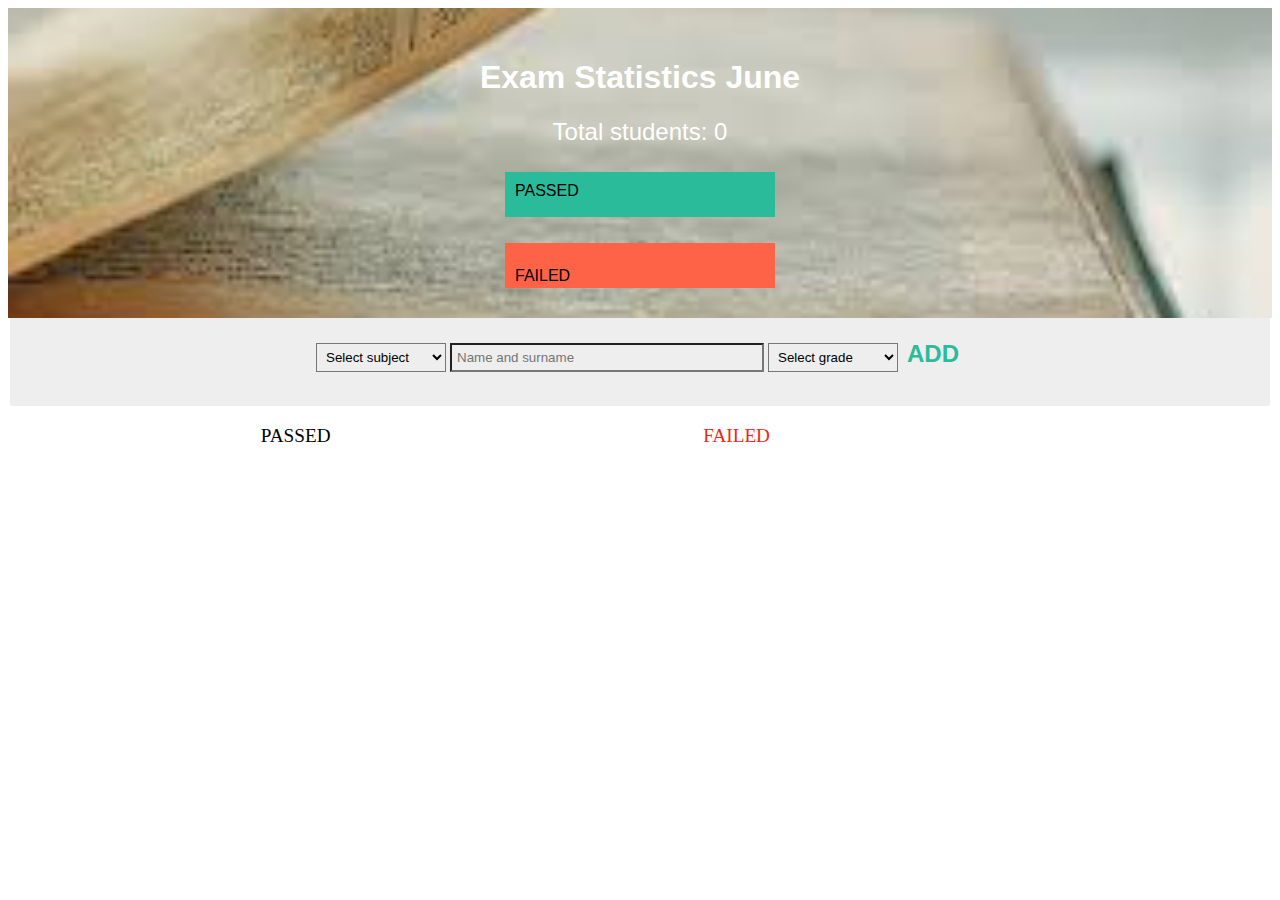
<file: MVC/exam-statistics/index.html>
<!DOCTYPE html>
<html lang="en">
<head>
    <meta charset="UTF-8">
    <meta http-equiv="X-UA-Compatible" content="IE=edge">
    <meta name="viewport" content="width=device-width, initial-scale=1.0">
    <link rel="stylesheet" href="./css/main.css">
    <title>Exam Statistics</title>
</head>
<body>
    <div id="container">
        <div id="header">
            <h1>Exam Statistics June</h1>
            <div id="student-count">Total students: <span id="count">0</span></div>
            <div id="stats">
                <div id="passed-total">PASSED<span id="passed-count"></span></div></div>
                <div id="failed-total">FAILED<span id="failed-count"></span><span id="percentage-failed"></span></div></div>
            </div>
        </div>
        <div id="form">
            <form>
                <select id="subjects">
                    <option value="" disabled selected>Select subject</option>
                    <option value="JavaScript">JavaScript</option>
                    <option value="Python">Python</option>
                    <option value="C++">C++</option>
                    <option value="Java">Java</option>
                    <option value="Swift">Swift</option>
                    <option value="C#">C#</option>
                </select>
                <input type="text" id="name" placeholder="Name and surname">
                <select id="grades">
                    <option value="" disabled selected>Select grade</option>
                    <option value="1">1</option>
                    <option value="2">2</option>
                    <option value="3">3</option>
                    <option value="4">4</option>
                    <option value="5">5</option>
                    <option value="6">6</option>
                    <option value="7">7</option>
                    <option value="8">8</option>
                    <option value="9">9</option>
                    <option value="10">10</option>
                </select>
                <input type="button" value="add" id="add-entry">
                <br>
                <p id="entry-error"></p>
            </form>
            
        </div>
        <div id="charts">
            <div id="passed-chart">
                <p id="passed-title">PASSED</p>
                <ul id="passed-list"></ul>
            </div>
            <div id="failed-chart">
                <p id="failed-title">FAILED</p>
                <ul id="failed-list"></ul>
            </div>
        </div>
    </div>
    <script src="./js/entities.js"></script>
    <script src="./js/controller.js"></script>
</body>
</html>
</file>
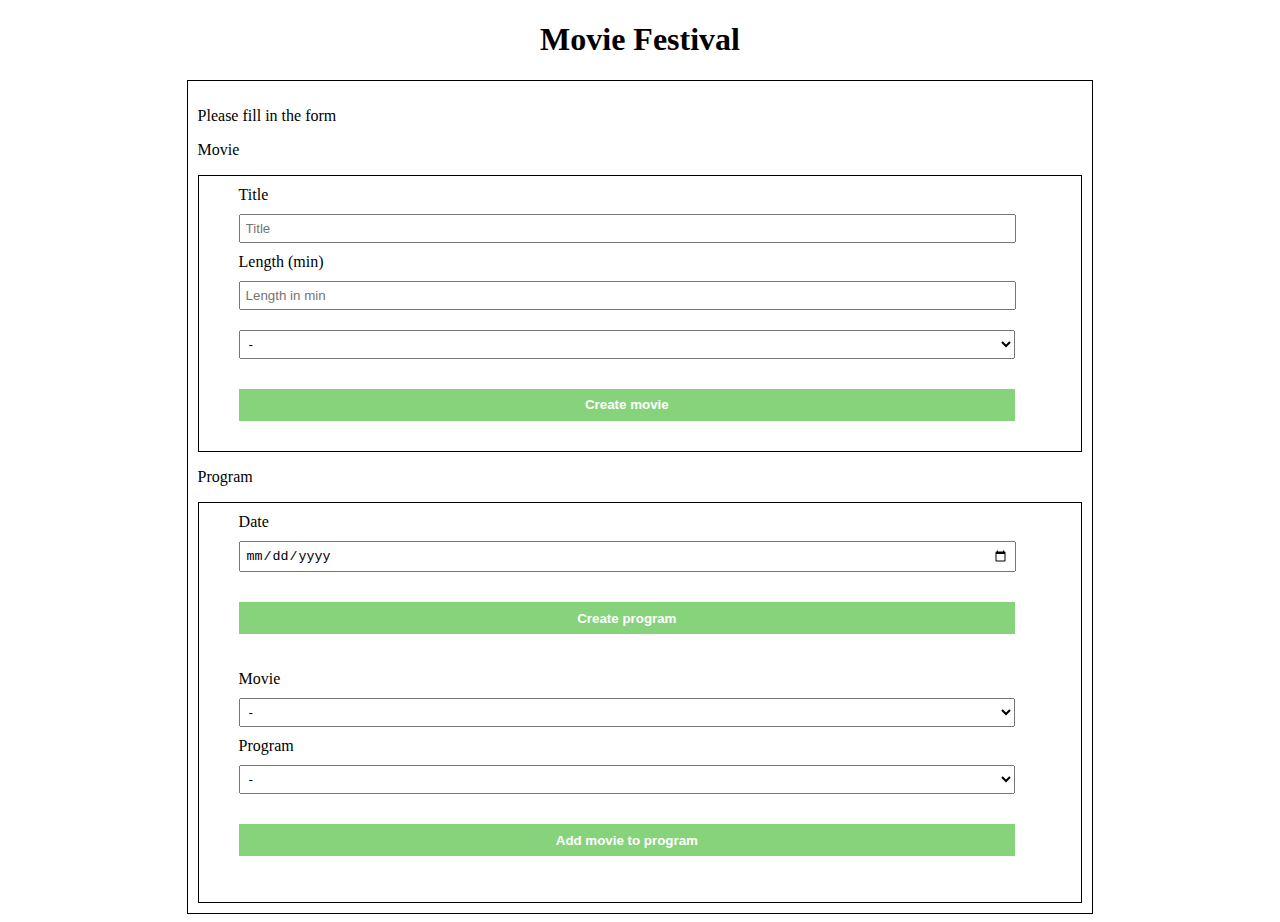
<file: MVC/movie-festival-modular-design/index.html>
<!DOCTYPE html>
<html lang="en">
  <head>
    <meta charset="UTF-8" />
    <meta http-equiv="X-UA-Compatible" content="IE=edge" />
    <meta name="viewport" content="width=device-width, initial-scale=1.0" />
    <link rel="stylesheet" href="./css/main.css" />
    <title>Movie Festival</title>
  </head>
  <body>
    <h1>Movie Festival</h1>

    <div class="container">
      <p>Please fill in the form</p>

      <p>Movie</p>
      <form>
        <label for="title">Title</label>
        <br />
        <input type="text" id="title" placeholder="Title" />
        <br />
        <label for="length">Length (min)</label>
        <br />
        <input type="text" id="length" placeholder="Length in min" />
        <select id="genre">
          <option value="">-</option>
          <option value="comedy">Comedy</option>
          <option value="drama">Drama</option>
          <option value="action">Action</option>
          <option value="sci-fi">Sci-Fi</option>
          <option value="thriller">Thriller</option>
          <option value="adventure">Adventure</option>
        </select>
        <input
          type="button"
          value="Create movie"
          class="button"
          id="createMovie"
        />
      </form>
      <p id="movieError"></p>
      <ul id="movieList"></ul>

      <p>Program</p>
      <form>
        <label for="date">Date</label>
        <br />
        <input type="date" placeholder="dd/mm/yyyy" id="date" />
        <input
          type="button"
          value="Create program"
          class="button"
          id="createProgram"
        />

        <p id="programError"></p>
        <ul id="programList"></ul>

        <label for="selectMovie">Movie</label>
        <br />
        <select id="selectMovie">
          <option value="">-</option>
        </select>
        <br />
        <label for="selectProgram">Program</label>
        <br />
        <select id="selectProgram">
          <option value="">-</option>
        </select>
        <input
          type="button"
          value="Add movie to program"
          class="button"
          id="addMovie"
        />

        <p id="addMovieError"></p>
      </form>
    </div>

    <script src="./js/data.js"></script>
    <script src="./js/ui.js"></script>
    <script src="./js/app.js"></script>
  </body>
</html>
</file>
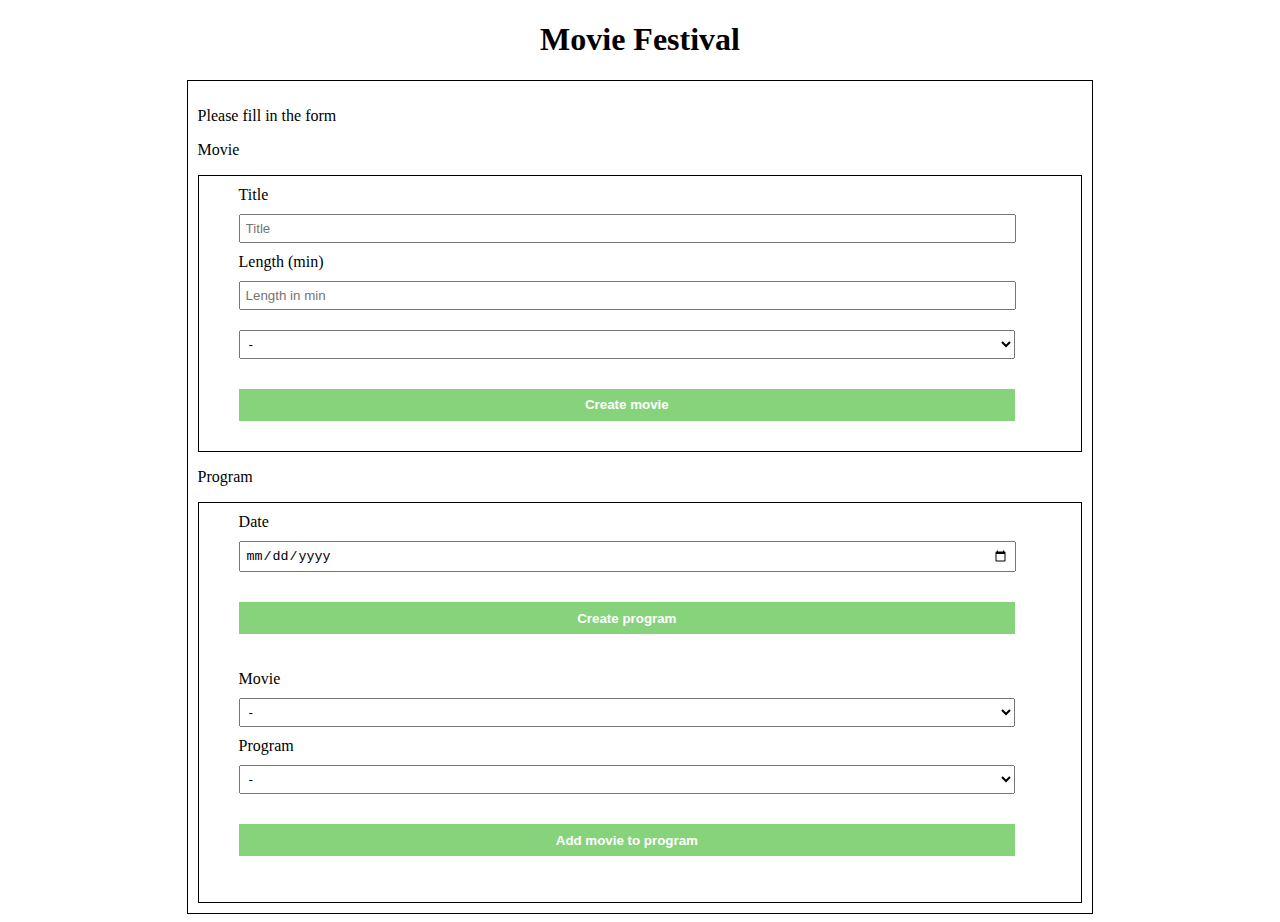
<file: MVC/movie-festival/index.html>
<!DOCTYPE html>
<html lang="en">
  <head>
    <meta charset="UTF-8" />
    <meta http-equiv="X-UA-Compatible" content="IE=edge" />
    <meta name="viewport" content="width=device-width, initial-scale=1.0" />
    <link rel="stylesheet" href="./main.css" />
    <title>Movie Festival</title>
  </head>
  <body>
    <h1>Movie Festival</h1>

    <div class="container">
      <p>Please fill in the form</p>

      <p>Movie</p>
      <form>
        <label for="title">Title</label>
        <br />
        <input type="text" id="title" placeholder="Title" />
        <br />
        <label for="length">Length (min)</label>
        <br />
        <input type="text" id="length" placeholder="Length in min" />
        <select id="genre">
          <option value="">-</option>
          <option value="comedy">Comedy</option>
          <option value="drama">Drama</option>
          <option value="action">Action</option>
          <option value="sci-fi">Sci-Fi</option>
          <option value="thriller">Thriller</option>
          <option value="adventure">Adventure</option>
        </select>
        <input
          type="button"
          value="Create movie"
          class="button"
          id="createMovie"
        />
      </form>
      <p id="movieError"></p>
      <ul id="movieList"></ul>

      <p>Program</p>
      <form>
        <label for="date">Date</label>
        <br />
        <input type="date" placeholder="dd/mm/yyyy" id="date" />
        <input
          type="button"
          value="Create program"
          class="button"
          id="createProgram"
        />

        <p id="programError"></p>
        <ul id="programList"></ul>

        <label for="selectMovie">Movie</label>
        <br />
        <select id="selectMovie">
          <option value="">-</option>
        </select>
        <br />
        <label for="selectProgram">Program</label>
        <br />
        <select id="selectProgram">
          <option value="">-</option>
        </select>
        <input
          type="button"
          value="Add movie to program"
          class="button"
          id="addMovie"
        />

        <p id="addMovieError"></p>
      </form>
    </div>

    <script src="./entities.js"></script>
    <script src="./controller.js"></script>
  </body>
</html>
</file>
<file: MVC/exam-statistics/css/main.css>
#container {
  display: flex;
  justify-content: center;
  align-items: center;
  margin: 0 auto;
  width: 100%;
  text-align: center;
  font-family: Arial, Helvetica, sans-serif;
}

h1,
span,
#student-count,
#passed-count,
#failed-count,
#percentage-failed {
  color: white;
}

#header {
  background-image: url("./images.jpg");
  background-repeat: no-repeat;
  background-size: cover;
  margin: auto;
  padding: 30px;
  height: 250px;
  width: 100%;
  background-position: center;
  display: flex;
  flex-direction: column;
  justify-content: center;
  align-items: center;
}

#stats {
  margin: auto;
  justify-content: center;
  align-items: center;
}

#failed-title,
#entry-error {
  color: #f22613;
}

#student-count {
  font-size: 1.5rem;
}

#passed-total {
  width: 250px;
  height: 25px;
  background-color: #2abb9b;
  padding: 10px;
  text-align: left;
}

#failed-total {
  width: 250px;
  height: 25px;
  background-color: tomato;
  padding: 10px;
  text-align: left;
}

#percentage-failed {
  background-color: tomato;
}

#grade-failed {
  color: tomato;
  margin-right: 10px;
  float: right;
}

#grade-passed {
  color: #2abb9b;
  margin-right: 10px;
  float: right;
}

#charts {
  display: flex;
  margin: auto;
  justify-content: center;
  align-items: center;
}

#passed-chart,
#failed-chart {
  width: 30%;
  margin-left: 5%;
}

li {
  height: 1.5rem;
  padding: 5px;
}

#form {
  width: 1250px;
  height: 78px;
  display: flex;
  margin: 0 auto;
  justify-content: center;
  align-items: center;
}

#form,
select,
option,
input {
  padding: 5px;
  background-color: #eeeeee;
}

#add-entry {
  color: #2abb9b;
  text-transform: uppercase;
  font-weight: bold;
  border: none;
  font-size: 1.5rem;
}

#subjects,
#grades {
  width: 130px;
}

#name {
  width: 300px;
}

li:nth-child(even) {
  background-color: #eeeeee;
}

li:nth-child(odd) {
  border-top: 1px solid #bdc3c7;
  border-bottom: 1px solid #bdc3c7;
}

#passed-title,
#failed-title {
  font-size: 1.2rem;
}

#passed-list,
#failed-list {
  list-style: none;
  text-indent: none;
  margin-left: -8%;
}

span {
  display: inline-block;
}

#passed-count {
  margin-left: 120px;
  text-align: right;
}

#percentage-failed {
  margin-left: 5px;
  height: 20px;
  padding: 4px;
  width: 40px;
  text-align: center;
}

#failed-count {
  text-align: right;
  margin-left: 130px;
}
</file>
<file: MVC/movie-festival-modular-design/css/main.css>
.container {
  width: 70%;
  height: 60%;
  margin: 0 auto;
  border: 1px solid black;
  padding: 10px;
}

form {
  border: 1px solid black;
  padding: 10px;
}

h1 {
  text-align: center;
}

.button {
  background-color: #87d37c;
  color: white;
  font-weight: bold;
  border: none;
  width: 90%;
  padding: 5px;
  height: 2rem;
  margin-top: 20px;
  margin-bottom: 20px;
  margin-left: 30px;
  text-align: center;
}

input,
select {
  width: 90%;
  margin: 10px 5px 10px 5px;
  padding: 5px;
}

label {
  text-align: left;
}

input,
input::placeholder {
  text-align: left;
}

#title,
#length,
#genre,
#date,
#selectMovie,
#selectProgram {
  margin-left: 30px;
}

label {
  margin-left: 30px;
}

#title,
#length,
#date {
  width: 88.5%;
}

#movieError,
#programError,
#addMovieError {
  color: #f22613;
  font-weight: bold;
}
</file>
<file: MVC/movie-festival/main.css>
.container {
  width: 70%;
  height: 60%;
  margin: 0 auto;
  border: 1px solid black;
  padding: 10px;
}

form {
  border: 1px solid black;
  padding: 10px;
}

h1 {
  text-align: center;
}

.button {
  background-color: #87d37c;
  color: white;
  font-weight: bold;
  border: none;
  width: 90%;
  padding: 5px;
  height: 2rem;
  margin-top: 20px;
  margin-bottom: 20px;
  margin-left: 30px;
  text-align: center;
}

input,
select {
  width: 90%;
  margin: 10px 5px 10px 5px;
  padding: 5px;
}

label {
  text-align: left;
}

input,
input::placeholder {
  text-align: left;
}

#title,
#length,
#genre,
#date,
#selectMovie,
#selectProgram {
  margin-left: 30px;
}

label {
  margin-left: 30px;
}

#title,
#length,
#date {
  width: 88.5%;
}

#movieError,
#programError,
#addMovieError {
  color: #f22613;
  font-weight: bold;
}
</file>
